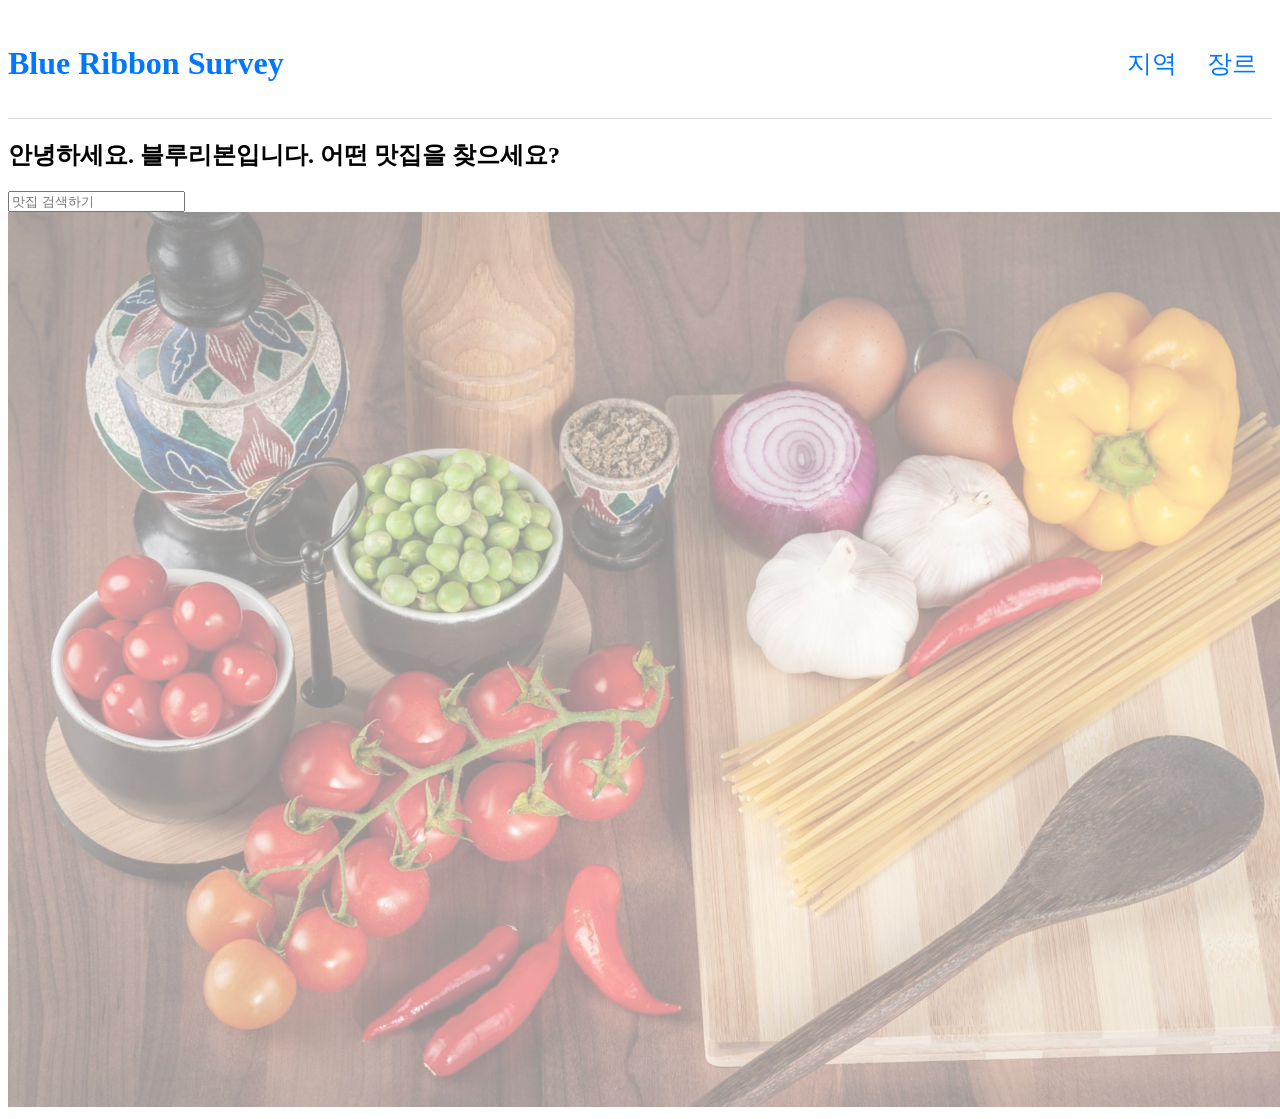
<file: index.html>
<!DOCTYPE html>
<html lang="ko">
<head>
    <meta charset="UTF-8">
    <meta name="viewport" content="width=device-width, initial-scale=1.0">
    <title>Blue Ribbon 맛집</title>

    <link rel="stylesheet" href="style.css">
</head>

<body>
<header>

    <a href="index.html" class="logo-link">
        <h1>Blue Ribbon Survey</h1>
    </a>

    <nav>
        <a href="지역.html">지역</a>

        <div class="dropdown">
            <a href="#" class="genre-menu">장르</a>

            <div class="dropdown-content">
                <a href="한식.html">한식</a>
                <a href="중식.html">중식</a>
                <a href="일식.html">일식</a>
                <a href="양식.html">양식</a>
            </div>
        </div>
    </nav>

</header>


<main>
    <section class="main">
        <div class="overlay">
            <h2>
                안녕하세요. 블루리본입니다. 어떤 맛집을 찾으세요?
            </h2>

            <input type="text" placeholder="맛집 검색하기">

        </div>
         
    </section>
    <img src="food.png" class="main-img">
    <!-- 사진 크기 조정해주세요 -->
    </main>

</body>

</html>
</file>
<file: style.css>
header {
    width: 100%;
    height: 110px;
    background-color: #fff;
    display: flex;
    justify-content: space-between;
    align-items: center;
    border-bottom: 1px solid #ddd;
}
header h1 {color: rgb(0, 119, 255);}
header img {
    width: 40px; height: 30px;
}
nav {
    display: flex;
    align-items: center;
}
nav a {
    text-decoration: none;
    color: rgb(0, 119, 255);
    padding: 0 15px;
    font-size: 25px;
    position: relative; 
}
nav a:not(:last-child)::after {
    content: "";
    position: absolute;
    transform: translateY(-50%);
    width: 1px;
    height: 30px;
    right: 0;
    top: 50%;
    background-color: #000;
}
nav a:not(:last-of-type)::after {
    content: "";
    position: absolute;
    transform: translateY(-50%);
    width: 1px;
    height: 30px;
    right: 0;
    top: 50%;
    background-color: #000;
}
.logo {
    display: flex;
    align-items: center;
    gap: 10px;
}
/* 드롭다운 */
.dropdown {
    position: relative;
}

.dropdown-content {
    display: none; /* 처음에는 숨김 */
    position: absolute;
    top: 100%;
    left: 0;
    background-color: white;
    min-width: 120px;
    z-index: 100;
}

.dropdown-content a {
    display: block;
    padding: 10px;
    text-decoration: none;
    color: rgb(0, 119, 255);
}

/* 마우스 올리면 메뉴 표시 */
.dropdown:hover .dropdown-content {
    display: block;
}

/* 작대기 제거 */
nav a::after {
    display: none;
}





/* 지역 페이지 */
.region-page{
    padding: 40px;
}

/* 지역 카드 */
.card{
    background: white;
    margin-bottom: 50px;
    padding: 30px;
    border-radius: 15px;
    box-shadow: 0 2px 10px rgba(0,0,0,0.1);
}

.card h3{
    color: rgb(0,119,255);
    font-size: 32px;
    margin-bottom: 25px;
}

/* 맛집 5개 정렬 */
.restaurant-grid{
    display: flex;
    flex-wrap: wrap;
    gap: 20px;
}

/* 맛집 카드 */
.restaurant-item{
    width: 220px;
    border: 1px solid #ddd;
    border-radius: 10px;
    overflow: hidden;
    background: white;
}


.restaurant-item img{
    width: 100%;
    height: 150px;
    object-fit: cover;
}


.restaurant-item h4{
    margin: 10px;
    font-size: 18px;
}


.restaurant-item p{
    margin: 10px;
    font-size: 14px;
    color: #666;
}


@media (max-width: 768px){
    .restaurant-grid{
        justify-content: center;
    }

    .restaurant-item{
        width: 90%;
    }
}
.region-page{
    padding:40px;
}

.region-page h2{
    text-align:center;
    margin-bottom:40px;
    color:rgb(0,119,255);
}

.card{
    background:white;
    border-radius:15px;
    padding:30px;
    margin-bottom:50px;
    box-shadow:0 2px 10px rgba(0,0,0,0.1);
}

.card h3{
    color:rgb(0,119,255);
    margin-bottom:20px;
    font-size:30px;
}

.restaurant-grid{
    display:flex;
    flex-wrap:wrap;
    gap:20px;
}

.restaurant-item{
    width:220px;
    border:1px solid #ddd;
    border-radius:10px;
    overflow:hidden;
    background:white;
    transition:0.3s;
}

.restaurant-item:hover{
    transform:translateY(-5px);
}

.restaurant-item img{
    width:100%;
    height:150px;
    object-fit:cover;
}

.restaurant-item h4{
    margin:10px;
    font-size:18px;
}

.restaurant-item p{
    margin:10px;
    font-size:14px;
    color:#666;
}

@media(max-width:768px){
    .restaurant-grid{
        justify-content:center;
    }

    .restaurant-item{
        width:90%;
    }
}
header{
    display:flex;
    justify-content:space-between;
    align-items:center;
}

.logo-link{
    text-decoration:none;
    color:rgb(0,119,255);
}
.genre-page{
    padding:40px;
}

.food-box{
    background:white;
    padding:30px;
    margin-bottom:40px;
    border-radius:15px;
    box-shadow:0 2px 10px rgba(0,0,0,0.1);
}

.food-box h3{
    color:rgb(0,119,255);
    margin-bottom:20px;
    font-size:28px;
}

.restaurant-grid{
    display:grid;
    grid-template-columns: repeat(5, 1fr);
    gap:15px;
}

.restaurant-item{
    width:100%;
    border:1px solid #ddd;
    border-radius:10px;
    overflow:hidden;
    background:white;
}
.restaurant-item img{
    width:100%;
    height:180px;
    object-fit:cover;
}

.restaurant-item h4{
    margin:10px;
    font-size:18px;
}

.restaurant-item p{
    margin:10px;
    font-size:14px;
    color:#666;
}

.restaurant-item:hover{
    transform:translateY(-5px);
    transition:0.3s;
}
</file>
